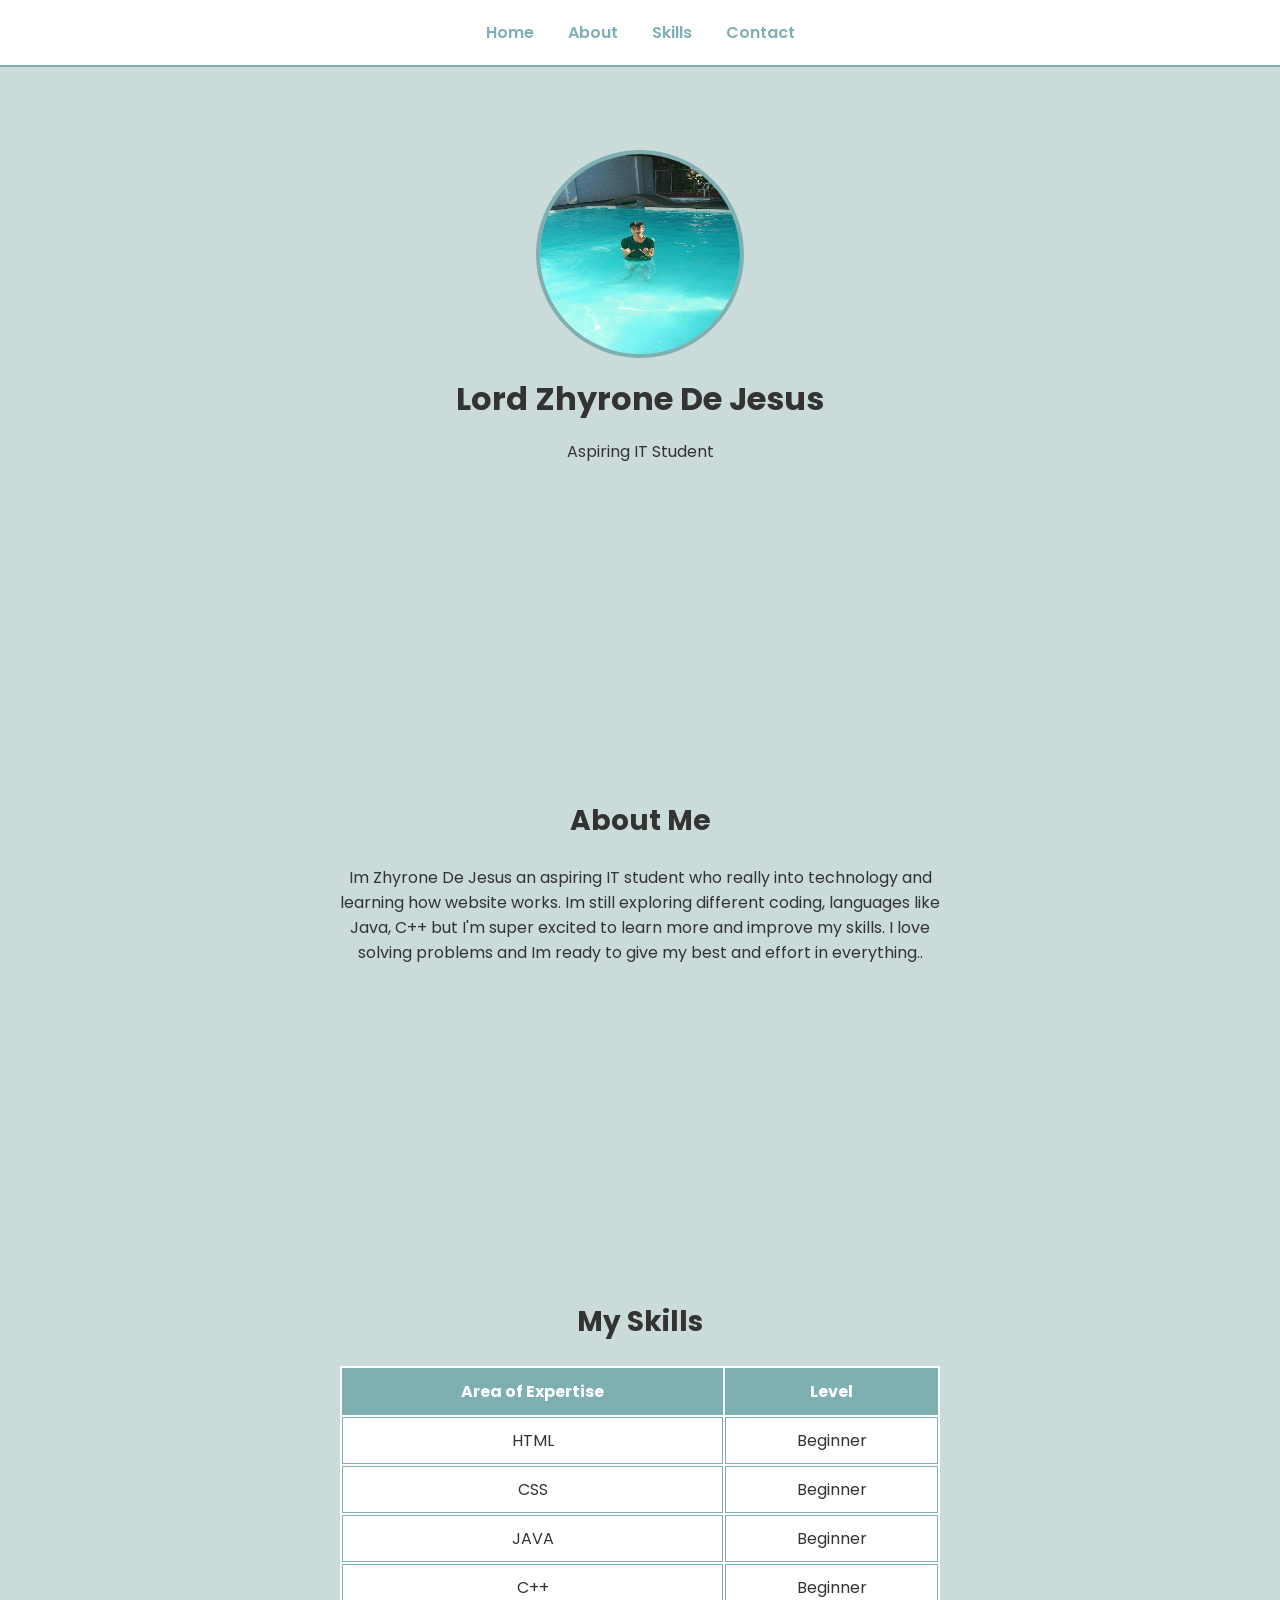
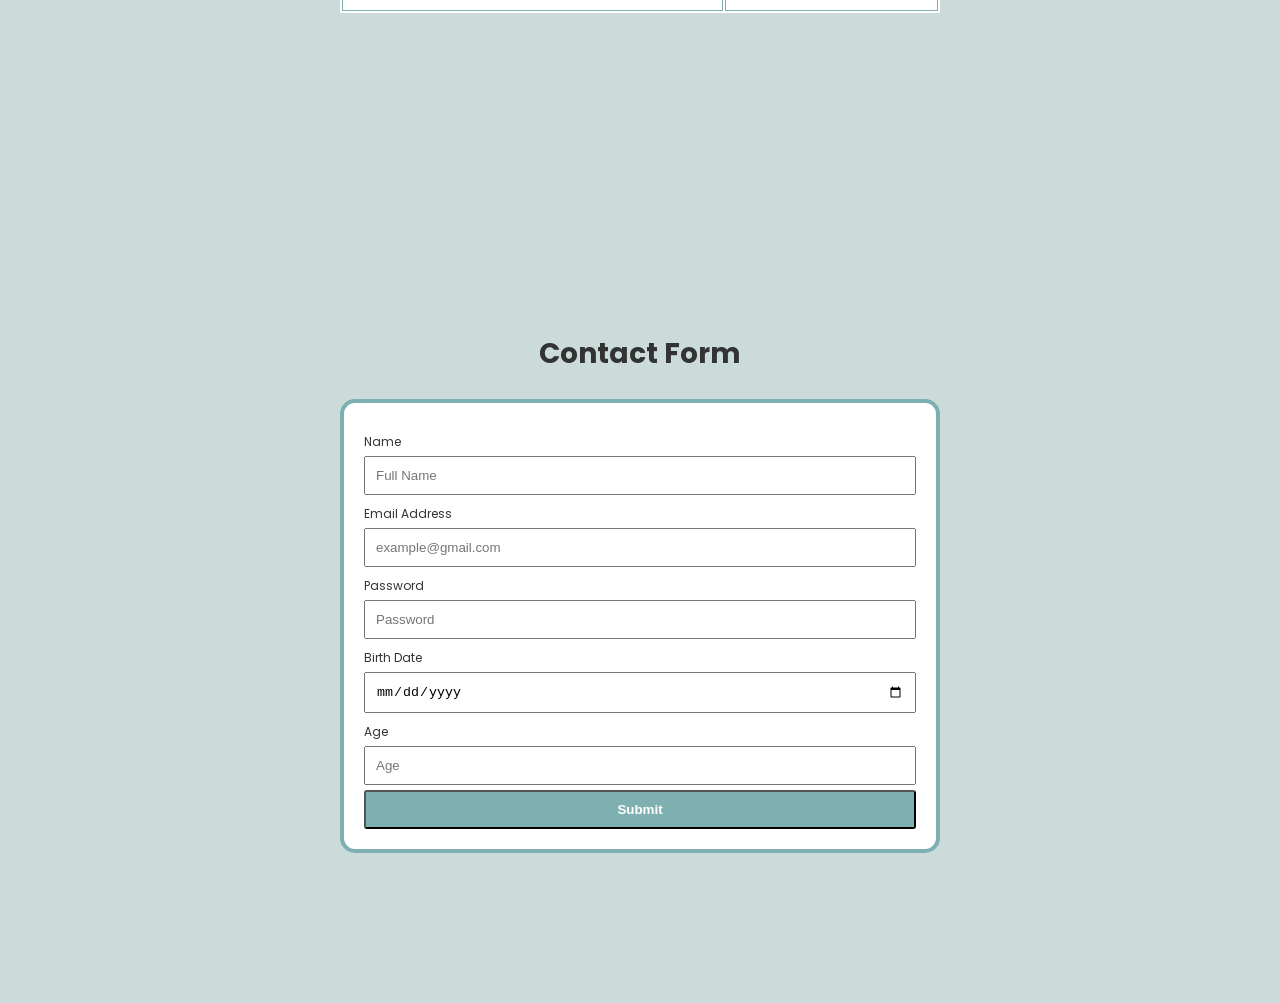
<file: index.html>
<!DOCTYPE html>
<html lang="en">
<head>
    <meta charset="UTF-8">
    <title>Personal Website</title>
    <link href="https://fonts.googleapis.com/css2?family=Poppins:wght@400;600&display=swap" rel="stylesheet">
    <link rel="stylesheet" href="style.css">
</head>
<body>

    <nav>
        <a href="#home">Home</a>
        <a href="#about">About</a>
        <a href="#skills">Skills</a>
        <a href="#contact">Contact</a>
    </nav>

    <section id="home">
    <a href="https://www.facebook.com/share/1AY4XFcHp7/" target="_blank">
     <img src="zhy.jpeg" alt="Zhyrone"></a>
        <h1>Lord Zhyrone De Jesus</h1>
        <p>Aspiring IT Student</p>
    </section>

    <section id="about">
        <h2>About Me</h2>
        <p>Im Zhyrone De Jesus an aspiring IT student who really into technology and  learning how website works. Im still exploring different coding, languages like Java, C++ but I'm super excited to learn more and improve my skills. I love solving problems and Im ready to give my best and effort in everything..</p>
    </section>

    <section id="skills">
        <h2>My Skills</h2>
    <table>
      <thead>
    <tr>
        <th>Area of Expertise</th>
        <th>Level</th>
    </tr>
    </thead>
    <tbody>
        
    <tr>
        <td>HTML</td>
        <td>Beginner</td>
     </tr>
     
     <tr>
        <td>CSS</td>
        <td>Beginner</td>
    </tr>
    
     <tr>
        <td>JAVA</td>
        <td>Beginner</td>
     </tr>
    
     <tr>
        <td>C++</td>
        <td>Beginner</td>
    </tr>
    </tbody>
        </table>
    </section>

    <section id="contact">
        <h2>Contact Form</h2>
    <form>
    <label>Name</label>
        <input type="text" placeholder="Full Name" required>

            <label>Email Address</label>
            <input type="email" placeholder="example@gmail.com" required>

            <label>Password</label>
            <input type="password" placeholder="Password" required>

            <label>Birth Date</label>
            <input type="date" required>

            <label>Age</label>
            <input type="number" placeholder="Age" required>

            <button type="submit">Submit</button>
        </form>
    </section>
</body>
</html>
</file>
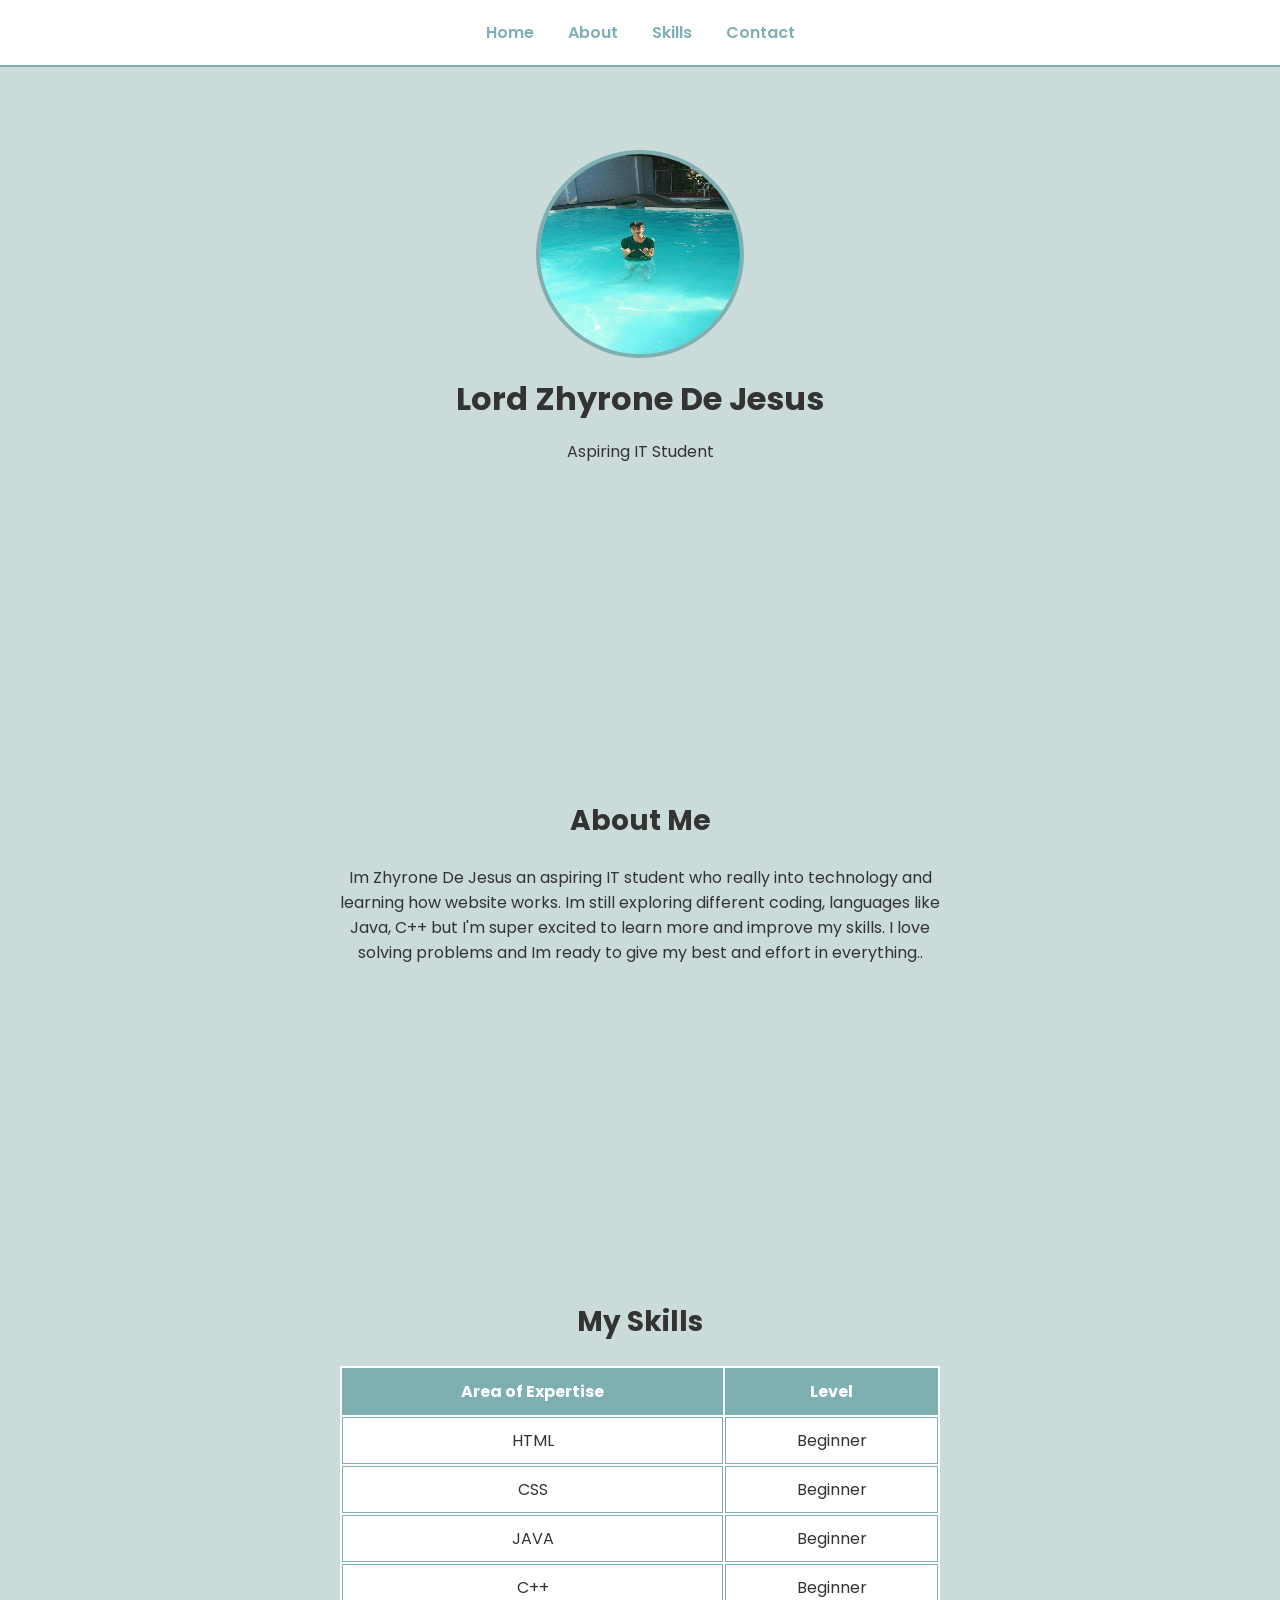
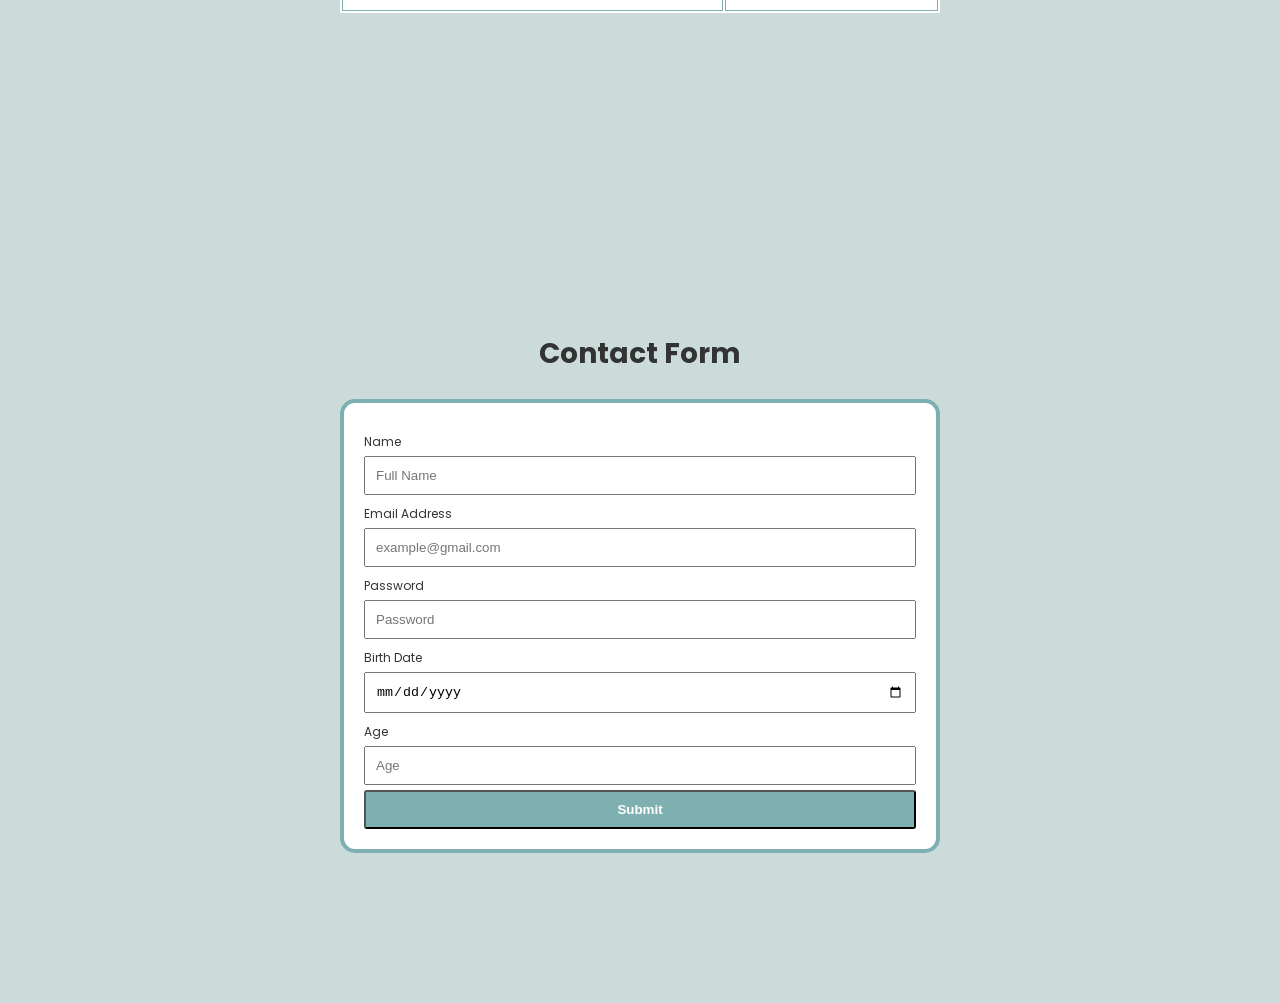
<file: index (3).html>
<!DOCTYPE html>
<html lang="en">
<head>
    <meta charset="UTF-8">
    <title>Personal Website</title>
    <link href="https://fonts.googleapis.com/css2?family=Poppins:wght@400;600&display=swap" rel="stylesheet">
    <link rel="stylesheet" href="style.css">
</head>
<body>

    <nav>
        <a href="#home">Home</a>
        <a href="#about">About</a>
        <a href="#skills">Skills</a>
        <a href="#contact">Contact</a>
    </nav>

    <section id="home">
    <a href="https://www.facebook.com/share/1AY4XFcHp7/" target="_blank">
     <img src="zhy.jpeg" alt="Zhyrone"></a>
        <h1>Lord Zhyrone De Jesus</h1>
        <p>Aspiring IT Student</p>
    </section>

    <section id="about">
        <h2>About Me</h2>
        <p>Im Zhyrone De Jesus an aspiring IT student who really into technology and  learning how website works. Im still exploring different coding, languages like Java, C++ but I'm super excited to learn more and improve my skills. I love solving problems and Im ready to give my best and effort in everything..</p>
    </section>

    <section id="skills">
        <h2>My Skills</h2>
    <table>
      <thead>
    <tr>
        <th>Area of Expertise</th>
        <th>Level</th>
    </tr>
    </thead>
    <tbody>
        
    <tr>
        <td>HTML</td>
        <td>Beginner</td>
     </tr>
     
     <tr>
        <td>CSS</td>
        <td>Beginner</td>
    </tr>
    
     <tr>
        <td>JAVA</td>
        <td>Beginner</td>
     </tr>
    
     <tr>
        <td>C++</td>
        <td>Beginner</td>
    </tr>
    </tbody>
        </table>
    </section>

    <section id="contact">
        <h2>Contact Form</h2>
    <form>
    <label>Name</label>
        <input type="text" placeholder="Full Name" required>

            <label>Email Address</label>
            <input type="email" placeholder="example@gmail.com" required>

            <label>Password</label>
            <input type="password" placeholder="Password" required>

            <label>Birth Date</label>
            <input type="date" required>

            <label>Age</label>
            <input type="number" placeholder="Age" required>

            <button type="submit">Submit</button>
        </form>
    </section>
</body>
</html>
</file>
<file: style.css>
html {
    scroll-behavior: smooth;
}

body {
    font-family: 'Poppins', sans-serif;
    margin: 0;
    background-color: #cadbd9;
    color: #333;
    text-align: center;
}

h1 {
    font-size: 32px;
    margin-top: 10px;
    margin-bottom: 0px;
}

h2 {
    font-size: 28px;
    margin-top: 20px;
}

nav {
    position: fixed;
    top: 0;
    width: 100%;
    background-color: white;
    padding: 20px 0;
    border-bottom: 2px solid #7eb0b1;
}

nav a {
    margin: 0 15px;
    text-decoration: none;
    color: #7eb0b1;
    font-weight: 600;
}

section {
    padding: 150px 30px;
    max-width: 600px;
    margin: 0 auto;
}

img {
    width: 200px;
    height: 200px;
    border-radius: 50%;
    border: 4px solid #7eb0b1;
}

table {
    width: 100%;
    background: white;
    border: 45px;
}

th, td {
    border: 1px solid #7eb0b1;
    padding: 10px;
}

th {
    background-color: #7eb0b1;
    color: white;
}

form {
    background-color: white;
    padding: 20px;
    text-align: left;
    font-size: 12px;
    border-radius: 15px;
    border: 4px solid #7eb0b1 ;
}

label {
    display: block;
    margin-top: 10px;
}

input, button {
    width: 100%;
    padding: 10px;
    margin-top: 5px;
    box-sizing: border-box;
}

button {
    background-color: #7eb0b1;
    color: white;
    cursor: pointer;
    border-radius: 3px;
    font-weight: 600;
}
</file>
